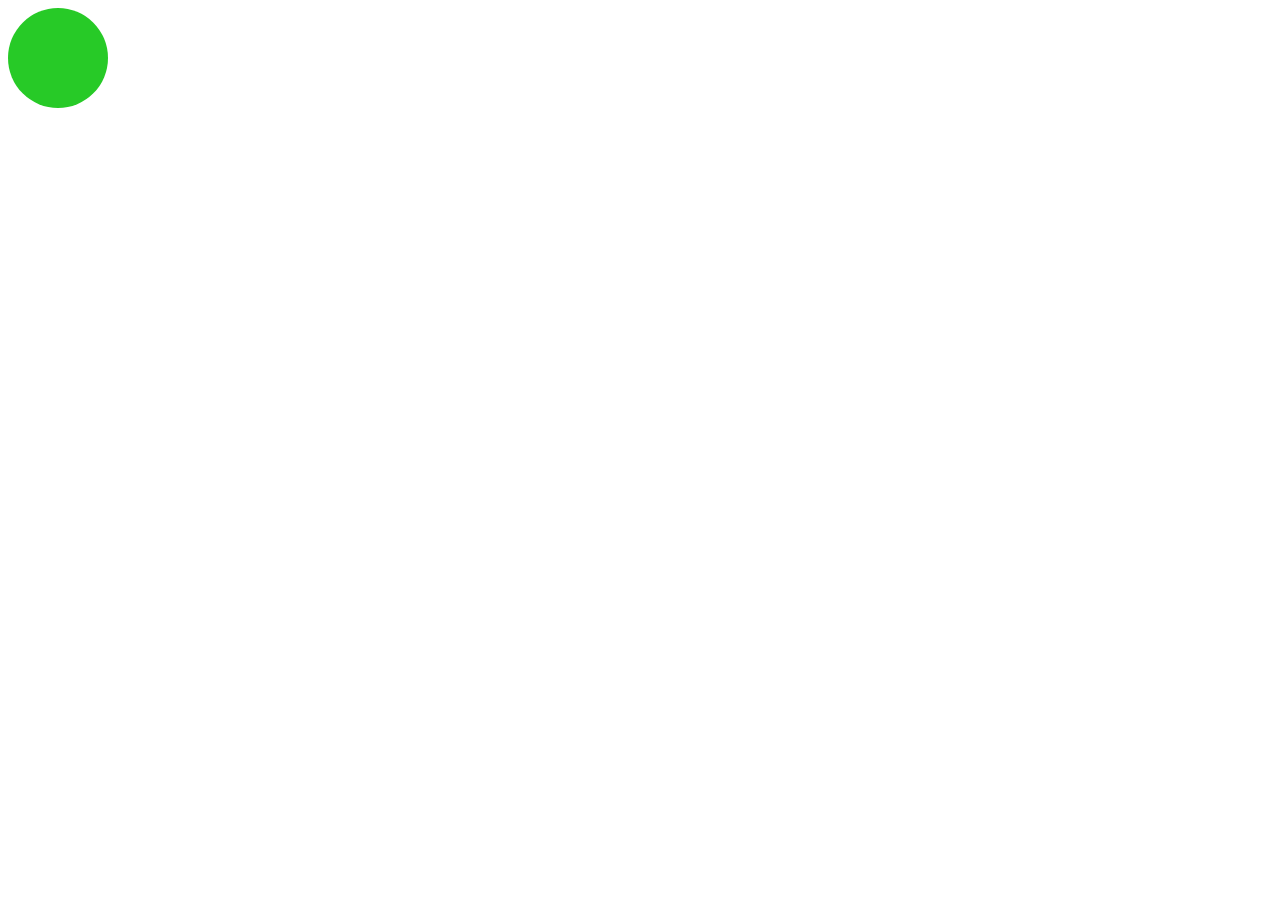
<file: index.html>
<!DOCTYPE html>
<html lang="en">
<head>
    <meta charset="UTF-8">
    <meta name="viewport" content="width=device-width, initial-scale=1.0">
    <title>Practice#03</title>
     <link rel="stylesheet" href="style.css">
</head>
<body>
    <!-- Question 01: -->
    <div>
        
    </div>
</body>
</html>
</file>
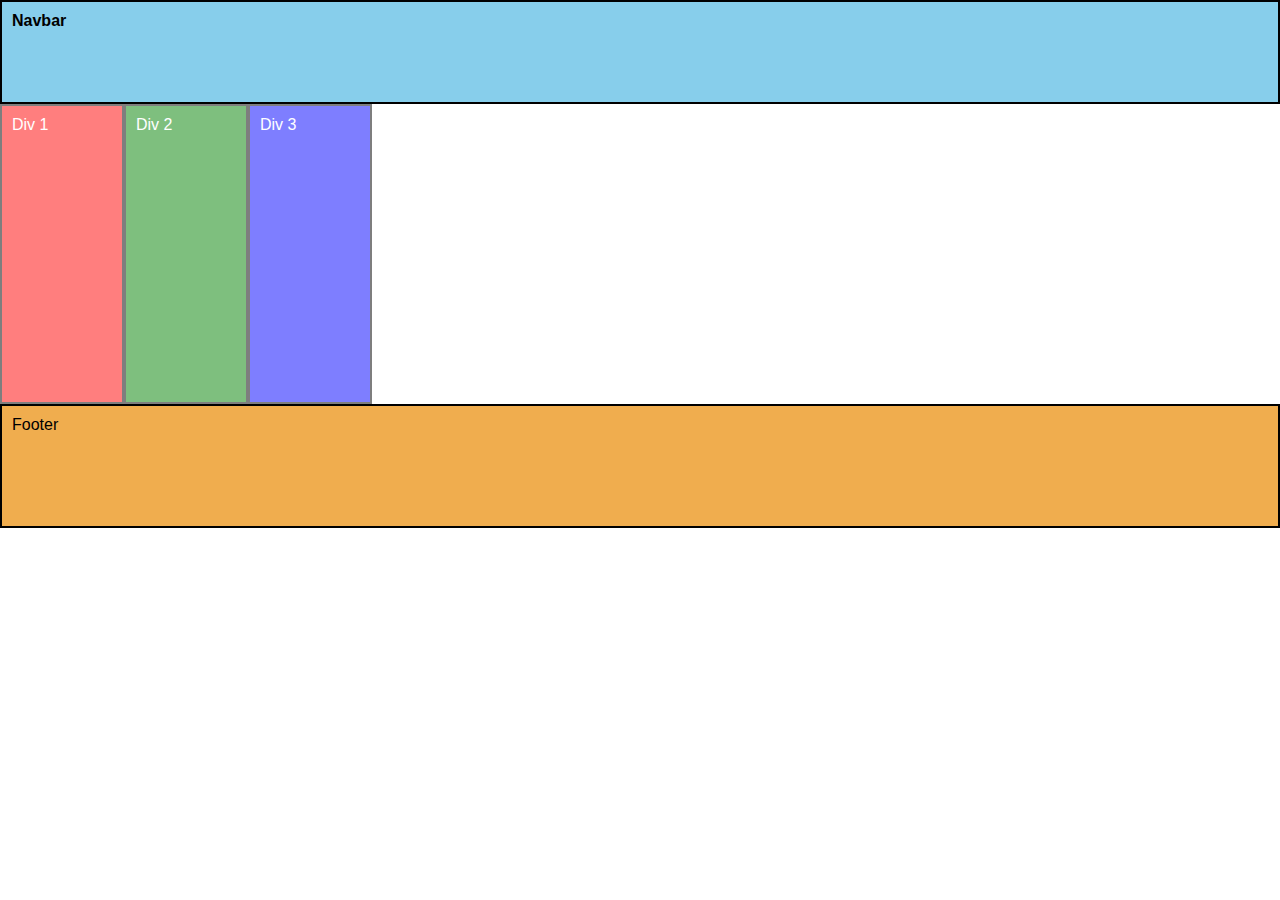
<file: Practice 4/index.html>
<!DOCTYPE html>
<html lang="en">
<head>
    <meta charset="UTF-8">
    <meta name="viewport" content="width=device-width, initial-scale=1.0">
    <title>Practice 4</title>
    <link rel="stylesheet" href="style.css">
</head>
<body>
    <div class="header">
    <div class="navbar">Navbar</div>
  </div>

  <div class="content-area">
    <div class="div1">Div 1</div>
    <div class="div2">Div 2</div>
    <div class="div3">Div 3</div>
  </div>

  <div class="footer">Footer</div>

</body>
</html>
</file>
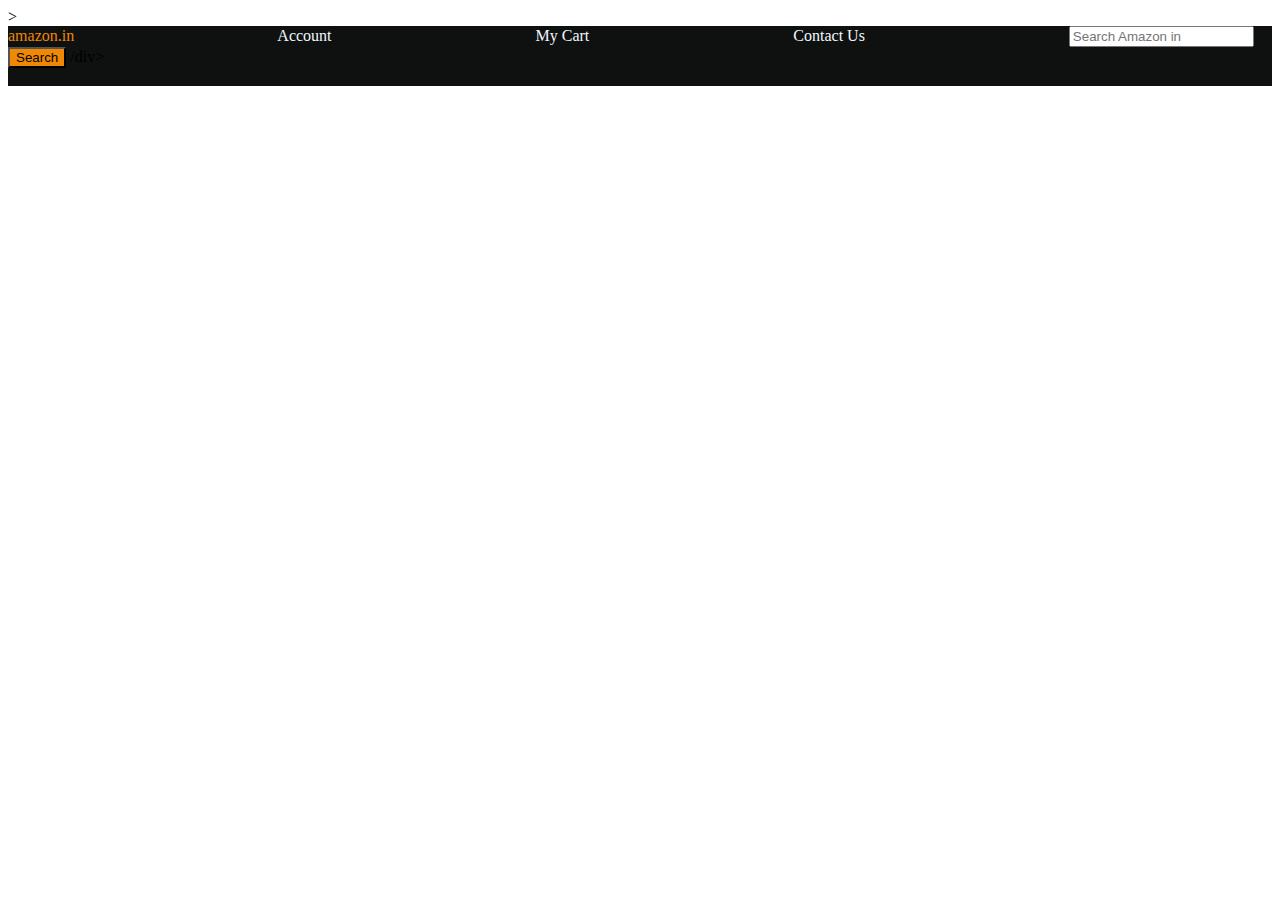
<file: task 4/index.html>
<!DOCTYPE html>
<html lang="en">
<head>
    <meta charset="UTF-8">
    <meta name="viewport" content="width=device-width, initial-scale=1.0">
    <title>Practice 03(Question2)</title>
    <link rel="stylesheet"href="style.css">>
</head>
<body>
<div>
<a id="navbar"> amazon.in</a>
<a> Account</a>
<a> My Cart</a>
<a> Contact Us</a>
<input placeholder="Search Amazon in">
<button>Search</button>
/div>
</body>
</html>
</file>
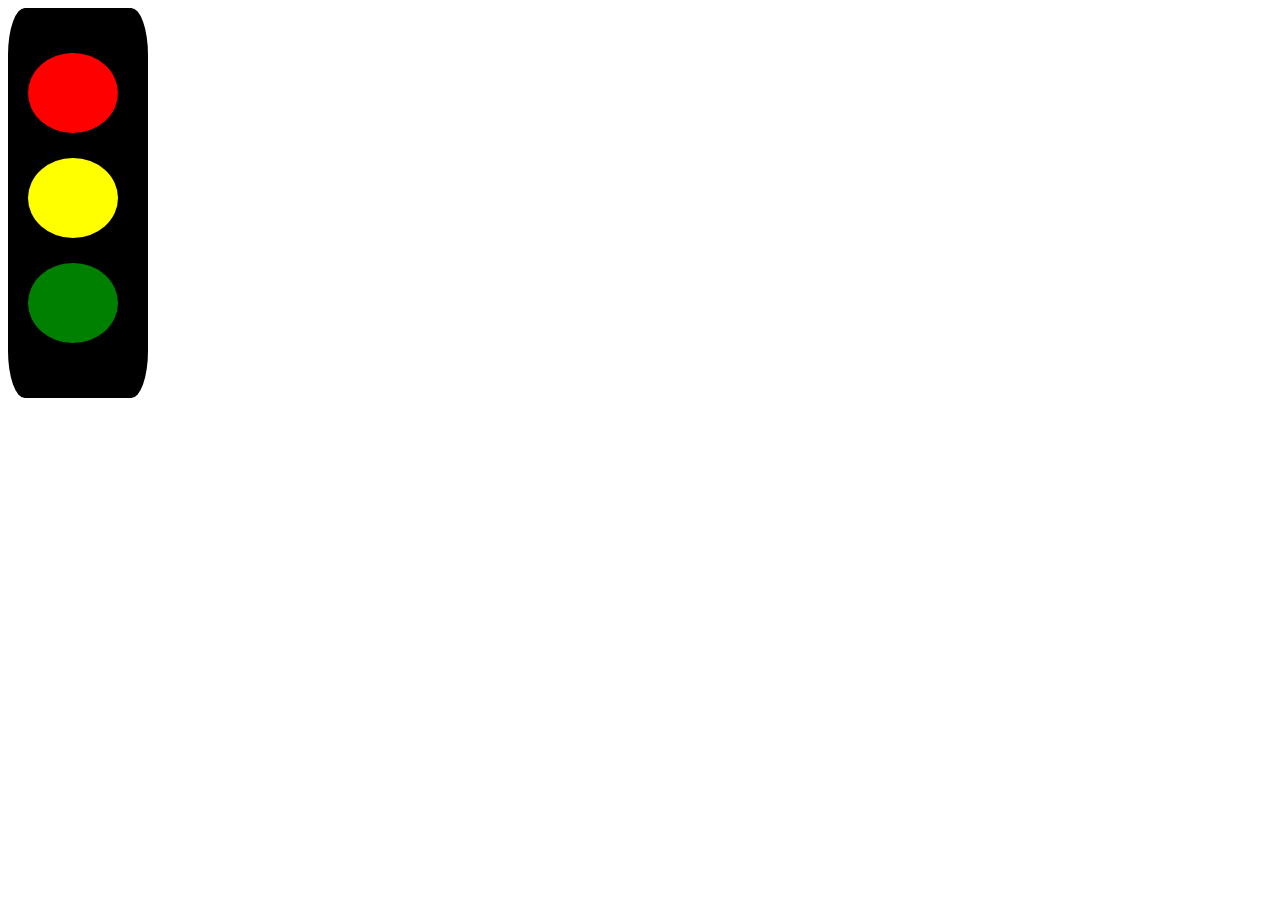
<file: task 4/Task01/index.html>
<!DOCTYPE html>
<html lang="en">
<head>
    <meta charset="UTF-8">
    <meta name="viewport" content="width=device-width, initial-scale=1.0">
    <title>Task 01</title>
    <link rel="stylesheet" href="style.css">
</head>
<body>
    <div> 
<div id="Red"></div>
<div id="Yellow"></div>
<div id="Green"></div>
    </div>
</body>
</html>
</file>
<file: style.css>
div{
    text-align: center;
    height: 100px;
    width: 100px;
    background-color: rgb(39, 202, 39);
    border-radius: 50%;
}
</file>
<file: Practice 4/style.css>
body {
  margin: 0;
  font-family: Arial, sans-serif;
}

.header {
  height: 100px;
  background-color: #87CEEB;
  border: 2px solid black;
}

.navbar {
  padding: 10px;
  font-weight: bold;
}

.content-area {
  display: flex;
  height: 300px;
}

.content-area div {
  width: 100px;
  border: 2px solid black;
  opacity: 0.5;
  padding: 10px;
  color: white;
}
.div1 {
  background-color: red;
}

.div2 {
  background-color: green;
}

.div3 {
  background-color: blue;
}

.footer {
  height: 100px;
  background-color: #f0ad4e;
  border: 2px solid black;
  padding: 10px;
}
</file>
<file: task 4/style.css>
div{
    background-color: #0f1111;
    height: 60px;
    margin: 0px;
    padding: 0px;
}
#navbar{
    size: 25px;
    color: #f08804;
}
button{
   background-color:#f08804;
}
a{
    color: aliceblue;
    margin-right: 200px;
}
</file>
<file: task 4/Task01/style.css>
div{
    height: 350px;
    width: 100px;
    background-color: black;
    border-radius: 12%;
    padding-left: 20px;
    padding-right: 20px;
    padding-bottom: 20px;
    padding-top: 20px;
}

#Red{
    background-color: Red;
    border-radius: 50%;
    height: 40px;
    margin-top: 25px;
    width: 30%;
    padding-right: 40px;
}

#Yellow{
    background-color: yellow;
      border-radius: 50%;
    height: 40px;
    margin-top: 25px;
    width: 30%;
    padding-right: 40px;
}

#Green{
    background-color: green;
       border-radius: 50%;
    height: 40px;
    margin-top: 25px;
    width: 30%;
   padding-right: 40px;
}
</file>
